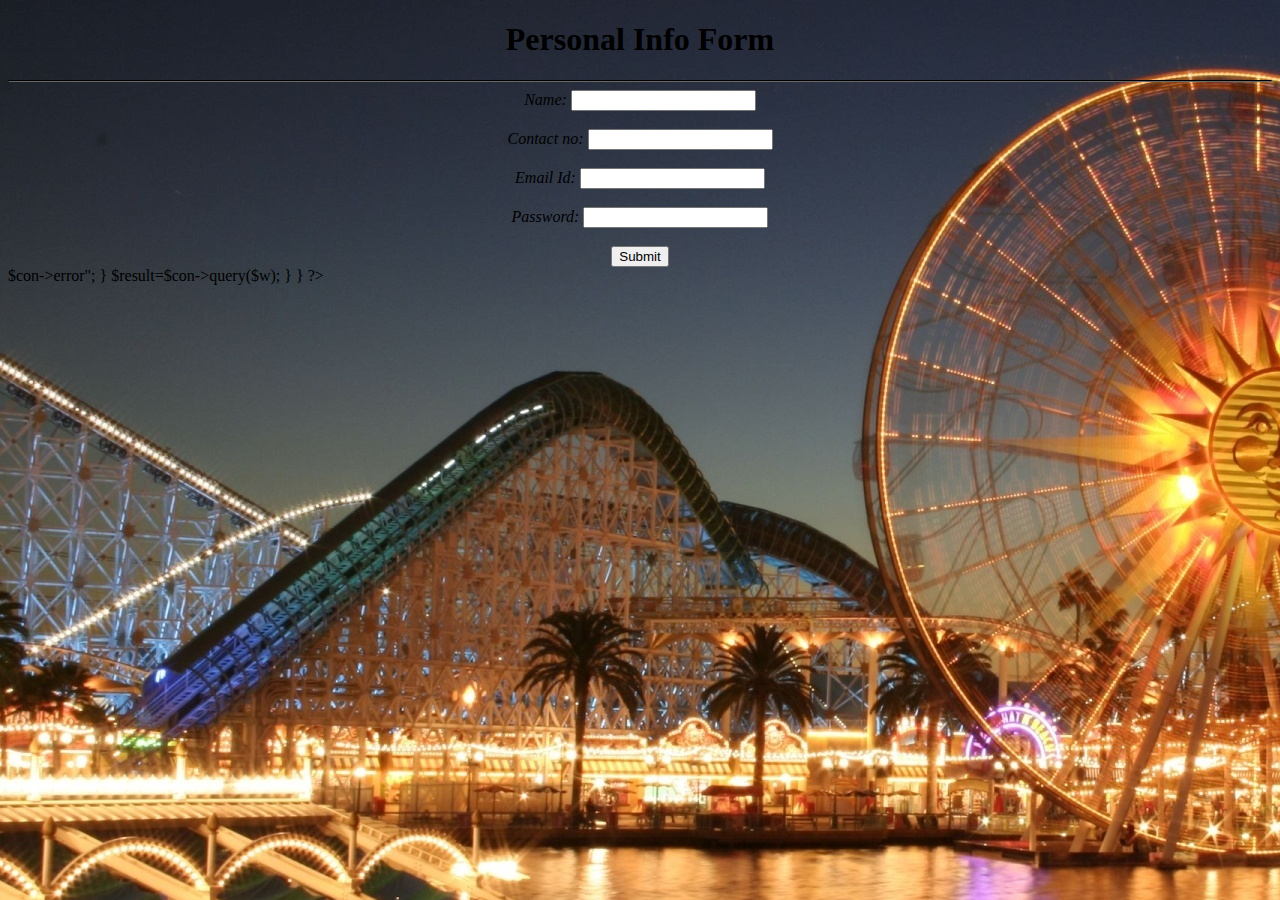
<file: index.html>
<!DOCTYPE html>
<html lang="en">
<head>
    <meta charset="UTF-8">
    <meta http-equiv="X-UA-Compatible" content="IE=edge">
    <meta name="viewport" content="width=device-width, initial-scale=1.0">
    <link rel="stylesheet" href="style1.css"/>
    <title>Document</title>
    
</head>
<body style="background-image: url('PARK3.jpg'); ">
  
    <h1> Personal Info Form </h1>
    <hr>
    <form action="DBMS.php" method="post">
        <label for="fname">Name:</label>
        <input type="text" id="fname" name="fname"><br><br>
        <label for="contact">Contact no:</label>
        <input type="text" id="contact" name="contact"><br><br>
        <label for="email">Email Id:</label>
        <input type="text" id="email" name="email"><br><br>
        <label for="pass">Password:</label>
        <input type="password" id="pass" name="pass"><br><br>
        <button class="Submit" name ="Submit">Submit</button>
      </form>
      <?php
if(isset($_POST['Submit'])){
  $server = 'localhost:3307';
  $username = 'root';
  $password = "";
  $database='form';

  $con= new mysqli ($server,$username,$password);


  if(!$con){
      die("connection to this database failed due to ".mysqli_connect_error);

  }
else{
$Name=$_POST['fname'];
$Contact=$_POST['contact'];
$Email=$_POST['email'];
$password=$_POST['pass'];
 $w ="INSERT INTO `form`.`registration`( `Name`, `Contact`, `EmailId`, `Password`) VALUES ( '".$Name."', '".$Contact."', '".$Email."', '".$password."');";
 
 if(!$w){
   echo"ERROR: $w <br> $con->error";
 }
 $result=$con->query($w);
}

}
?>
</body>
</html>
<!--INSERT INTO `registration` (`SrNo`, `Name`, `Contact`, `Email Id`, `Password`, `Time`) VALUES ('1', 'Neha Vaidya', '1111111111', 'neha.vaidya@cumminscollege.in', '12345', current_timestamp());>
</file>
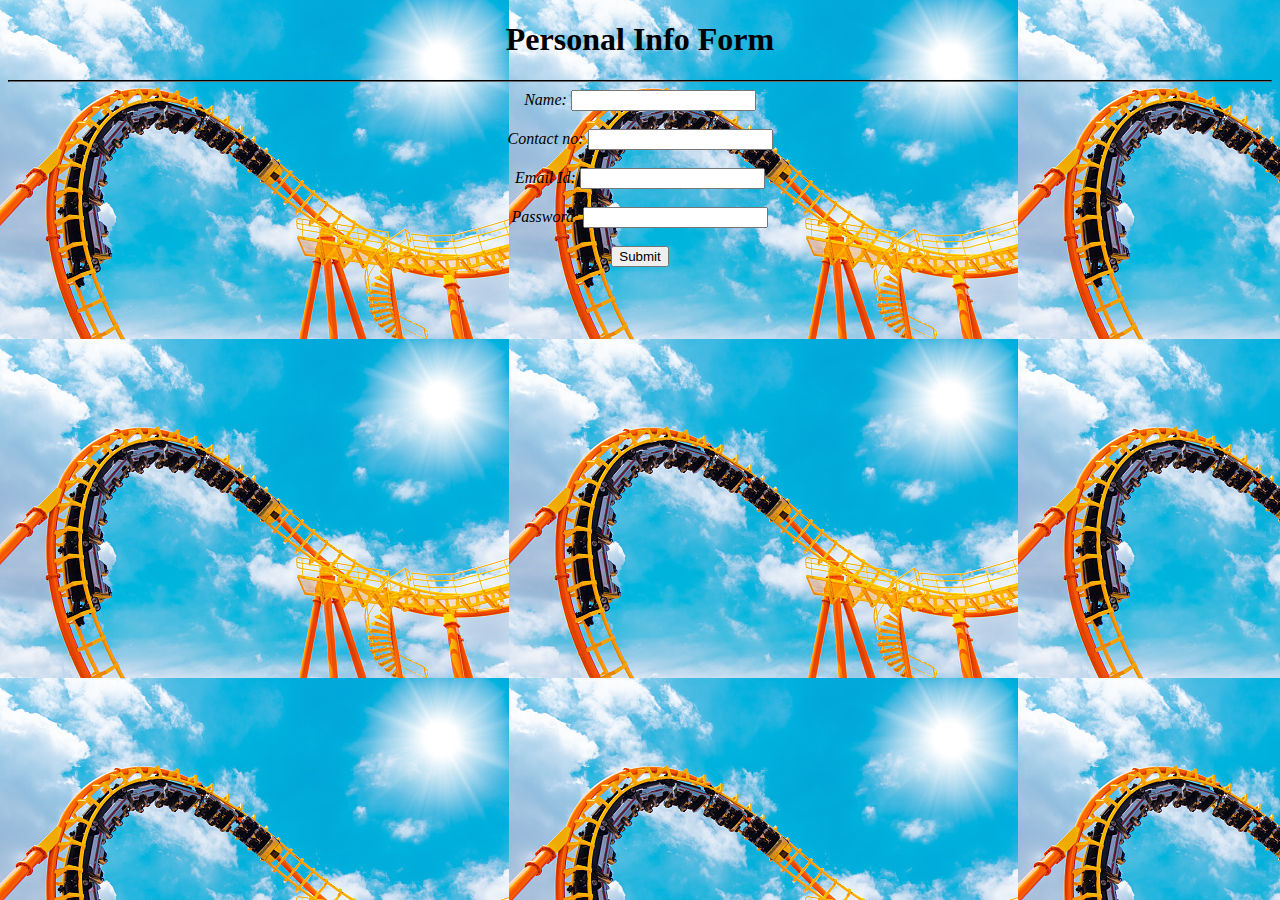
<file: _index.html>
<!DOCTYPE html>
<html lang="en">
<head>
    <meta charset="UTF-8">
    <meta http-equiv="X-UA-Compatible" content="IE=edge">
    <meta name="viewport" content="width=device-width, initial-scale=1.0">
    <link rel="stylesheet" href="style.css">
    <title>Document</title>
</head>
<body>
    <h1> Personal Info Form </h1>
    <hr>
    <form action="DBMS.php" method="post">
        <label for="fname">Name:</label>
        <input type="text" id="fname" name="fname"><br><br>
        <label for="contact">Contact no:</label>
        <input type="text" id="contact" name="contact"><br><br>
        <label for="email">Email Id:</label>
        <input type="text" id="email" name="email"><br><br>
        <label for="pass">Password:</label>
        <input type="text" id="pass" name="pass"><br><br>
        <input type="submit" value="Submit">
      </form>
      
</body>
</html>
<!--INSERT INTO `registration` (`SrNo`, `Name`, `Contact`, `Email Id`, `Password`, `Time`) VALUES ('1', 'Neha Vaidya', '1111111111', 'neha.vaidya@cumminscollege.in', '12345', current_timestamp());>
</file>
<file: style1.css>
body{
    background-image: url('park.jpg');

     
   }
   hr{
   
     border-color: rgb(20, 20, 20);
     border-width: 1px;
    
   }
   h1{
     font-family: cursive;
   
   }
   h3
   {
   font-family: cursive;   
     
   }
   form{
        
       text-align: center;
       font-size: medium;
       font-style: oblique;
   }
   h1 {text-align: center;}
   p {text-align: center;}
   div {text-align: center;}
</file>
<file: style.css>
body{
 background-image: url('park.jpg');

  
}
hr{

  border-color: rgb(20, 20, 20);
  border-width: 1px;
 
}
h1{
  font-family: cursive;

}
h3
{
font-family: cursive;   
  
}
form{
     
    text-align: center;
    font-size: medium;
    font-style: oblique;
}
h1 {text-align: center;}
p {text-align: center;}
div {text-align: center;}
</file>
